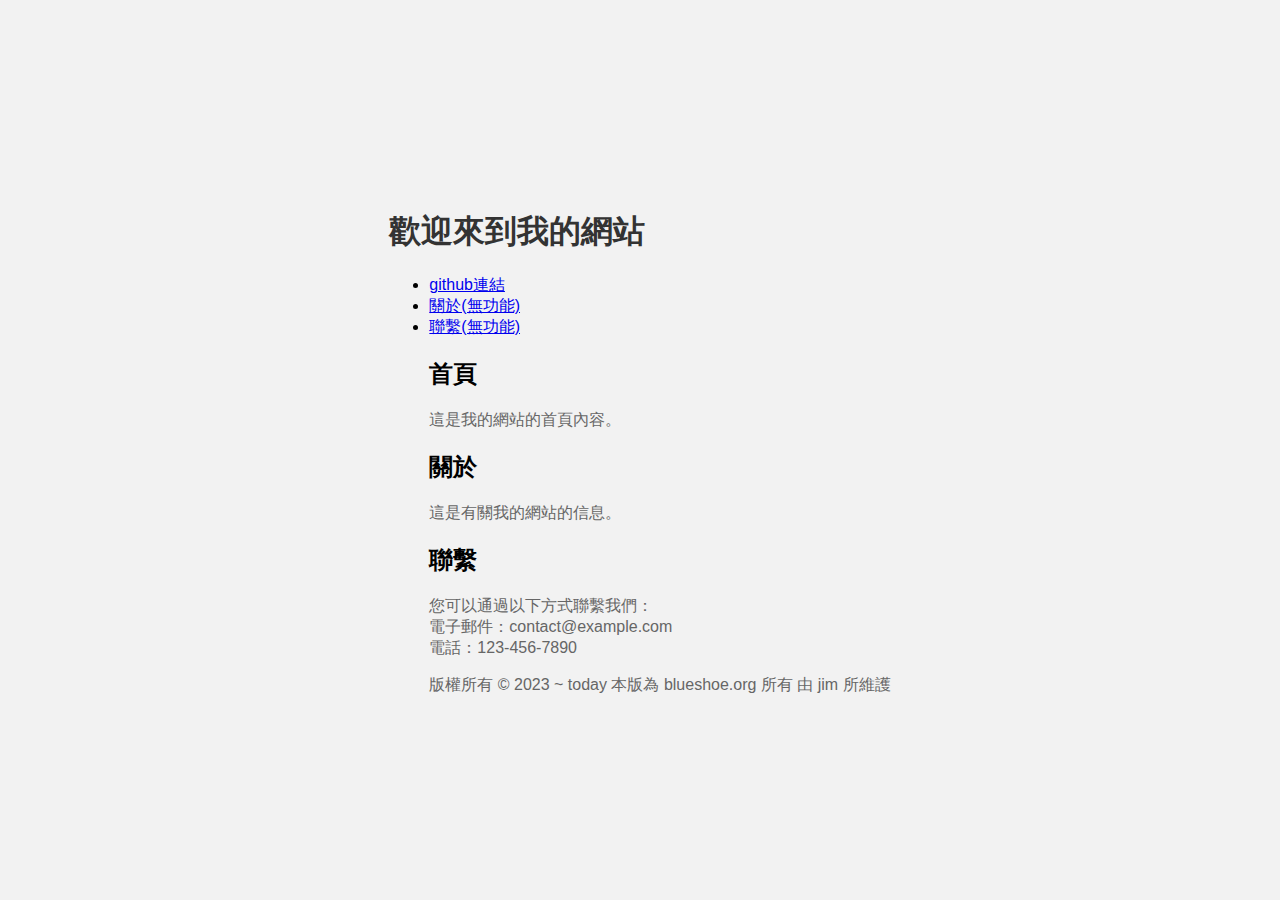
<file: home.html>
<!DOCTYPE html>
<html>
<head>
    <meta charset="UTF-8">
    <title>nope</title>
    <link rel="stylesheet" type="text/css" href="style.css">
</head>
<body>
    <header>
        <h1>歡迎來到我的網站</h1>
        <nav>
            <ul>
                <li><a href="https://github.com/blueshoe12/blueshoe12.github.io/edit/main/index.html">github連結</a></li>
                <li><a href="about.html">關於(無功能)</a></li>
                <li><a href="contact.html">聯繫(無功能)</a></li> 
 <section>
        <h2>首頁</h2>
        <p>這是我的網站的首頁內容。</p>
    </section>

    <section>
        <h2>關於</h2>
        <p>這是有關我的網站的信息。</p>
    </section>

    <section>
        <h2>聯繫</h2>
        <p>您可以通過以下方式聯繫我們：<br>
        電子郵件：contact@example.com<br>
        電話：123-456-7890</p>
    </section>

    <footer>
        <p>版權所有 © 2023 ~ today 本版為 blueshoe.org 所有 由 jim 所維護</p>
    </footer>
</body>
</html>
</file>
<file: style.css>
body {
    font-family: Arial, sans-serif;
    margin: 0;
    padding: 0;
    background-color: #f2f2f2; /* 淺灰色背景 */
    display: flex;
    justify-content: center;
    align-items: center;
    height: 100vh;
}

.container {
    max-width: 600px;
    padding: 20px;
    background-color: #fff;
    border-radius: 8px;
    box-shadow: 0 0 10px rgba(0, 0, 0, 0.1);
}

h1 {
    color: #333;
}

p {
    color: #666;
}
</file>
